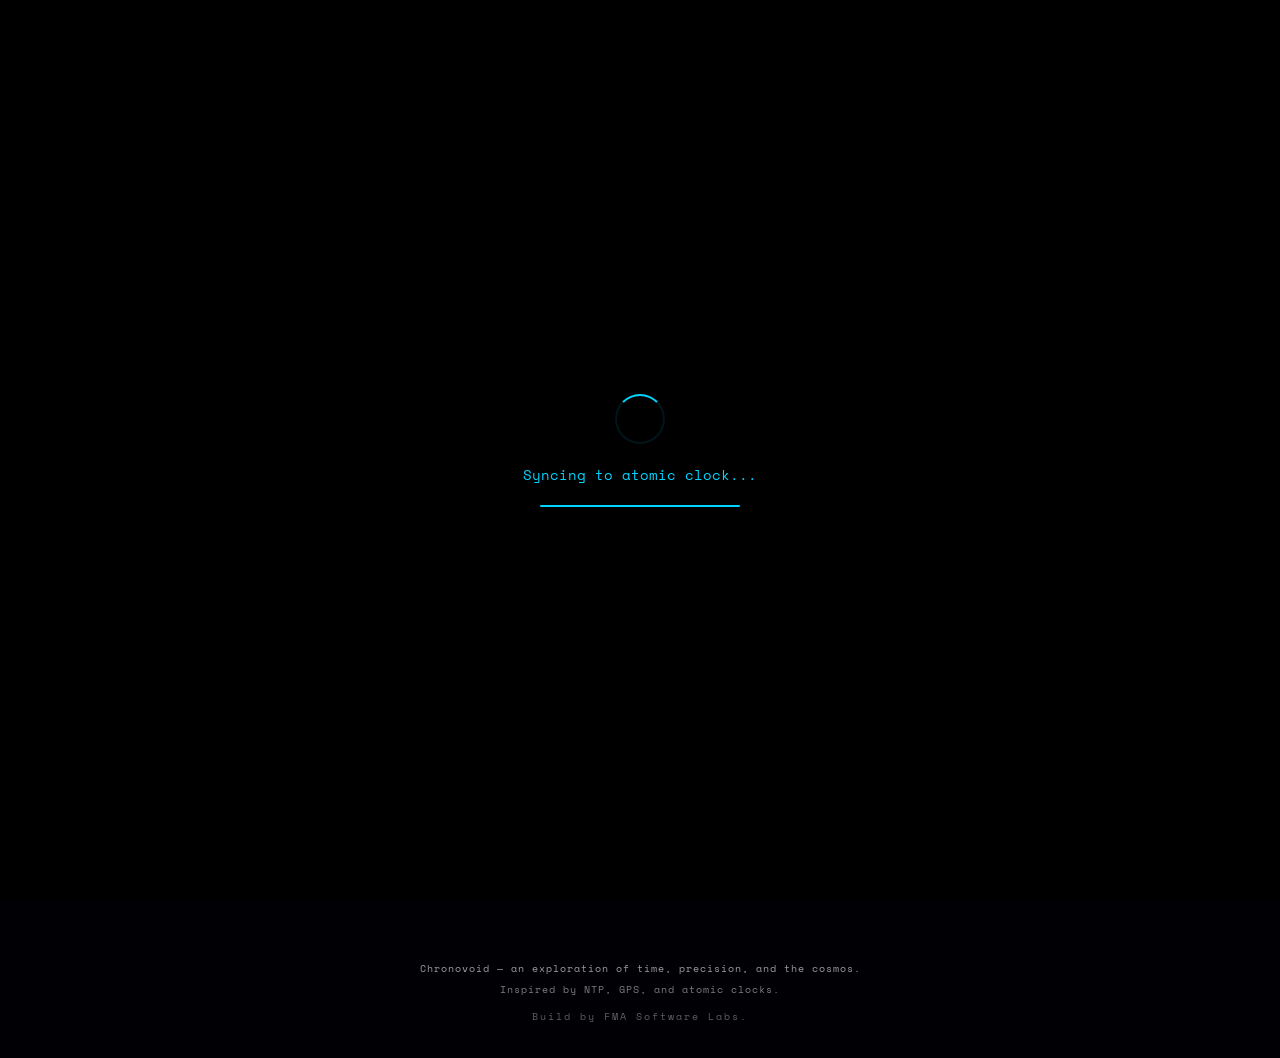
<file: index.html>
<!DOCTYPE html>
<html lang="en">
<head>
    <meta charset="UTF-8">
    <meta name="viewport" content="width=device-width, initial-scale=1.0">
    <title>Chronovoid</title>
    <link rel="preconnect" href="https://fonts.googleapis.com">
    <link rel="preconnect" href="https://fonts.gstatic.com" crossorigin>
    <link href="https://fonts.googleapis.com/css2?family=Space+Mono:wght@400;700&display=swap" rel="stylesheet">
    <link rel="stylesheet" href="static/style.css">
</head>
<body>
    <div id="loading-screen">
        <div class="loading-content">
            <div class="loading-spinner"></div>
            <p id="loading-text" data-i18n="loading">Syncing to atomic clock...</p>
            <div class="loading-bar"><div class="loading-progress"></div></div>
        </div>
    </div>

    <canvas id="bg-canvas"></canvas>

    <nav>
        <div class="nav-inner">
                <a href="." class="nav-logo">&#9670; CHRONOVOID</a>
            <div class="nav-links">
                <a href="." data-i18n="nav_home">Home</a>
                <a href="simulate" data-i18n="nav_simulate">Simulate</a>
            </div>
        </div>
    </nav>

    <main>
        <section class="hero">
            <h1 class="glitch" data-text="TIME IS EVERYTHING" data-i18n="home_title">TIME IS EVERYTHING</h1>
            <p class="subtitle" data-i18n="home_subtitle">How does the world keep time in sync?</p>
        </section>

        <section class="clocks-section">
            <div class="clocks-grid">
                <div class="clock-card">
                    <div class="clock-label" data-i18n="clock_wib">WIB (Jakarta)</div>
                    <div class="clock-time" id="clock-wib">00:00:00</div>
                    <div class="clock-badge">&#x25C9; <span data-i18n="atomic_label">ATOMIC SYNCHRONIZED</span></div>
                    <div class="clock-drift" id="drift-wib">+0.000 &#181;s</div>
                </div>
                <div class="clock-card">
                    <div class="clock-label" data-i18n="clock_utc">UTC</div>
                    <div class="clock-time" id="clock-utc">00:00:00</div>
                    <div class="clock-badge">&#x25C9; <span data-i18n="atomic_label">ATOMIC SYNCHRONIZED</span></div>
                    <div class="clock-drift" id="drift-utc">+0.000 &#181;s</div>
                </div>
                <div class="clock-card">
                    <div class="clock-label" data-i18n="clock_ny">New York</div>
                    <div class="clock-time" id="clock-ny">00:00:00</div>
                    <div class="clock-badge">&#x25C9; <span data-i18n="atomic_label">ATOMIC SYNCHRONIZED</span></div>
                    <div class="clock-drift" id="drift-ny">+0.000 &#181;s</div>
                </div>
                <div class="clock-card">
                    <div class="clock-label" data-i18n="clock_london">London</div>
                    <div class="clock-time" id="clock-london">00:00:00</div>
                    <div class="clock-badge">&#x25C9; <span data-i18n="atomic_label">ATOMIC SYNCHRONIZED</span></div>
                    <div class="clock-drift" id="drift-london">+0.000 &#181;s</div>
                </div>
                <div class="clock-card">
                    <div class="clock-label" data-i18n="clock_tokyo">Tokyo</div>
                    <div class="clock-time" id="clock-tokyo">00:00:00</div>
                    <div class="clock-badge">&#x25C9; <span data-i18n="atomic_label">ATOMIC SYNCHRONIZED</span></div>
                    <div class="clock-drift" id="drift-tokyo">+0.000 &#181;s</div>
                </div>
            </div>
            <p class="clock-info" data-i18n="clock_info">All clocks above are synchronized within &plusmn;50 microsecond tolerance of international atomic time.</p>
        </section>

        <section class="stats-section">
            <div class="stat-card">
                <div class="stat-label" data-i18n="drift_label">DRIFT</div>
                <div class="stat-value" id="drift-value">+0.000000 &#181;s</div>
            </div>
            <div class="stat-card">
                <div class="stat-label" data-i18n="ms_elapsed">Microseconds elapsed since page load</div>
                <div class="stat-value" id="micro-counter">0</div>
            </div>
        </section>

        <section class="quote-section">
            <blockquote data-i18n="quote">A microsecond of drift. A civilization collapses.</blockquote>
        </section>
        <section class="manifesto-section">
            <button id="manifesto-btn" class="manifesto-btn" data-i18n="manifesto_btn">&#9670; Read the Chronovoid Manifesto</button>
            <div id="manifesto-reveal" class="manifesto-reveal">
                <div class="manifesto-panel">
                    <div class="manifesto-lang manifesto-lang-en">
                        <p>What <em>is</em> a microsecond to a universe that has been waiting for thirteen billion years?</p>
                        <div class="manifesto-divider"></div>
                        <p>What is time, really?</p>
                        <p>Not the kind measured by atomic vibrations or quartz oscillations, but the kind that passes whether or not anyone is there to count it. We live our lives inside a collective hallucination called &ldquo;now&rdquo; &mdash; and somehow, across continents and oceans and satellites orbiting a pale blue dot, we expect that hallucination to be <em>the same</em> for everyone.</p>
                        <p>We built clocks not because we understood time. We built clocks because we were afraid of it. Because without them, <em>now</em> here is not <em>now</em> there. Two servers, separated by a cable under the Atlantic Ocean, cannot agree on what time it is. They drift. They argue. They fall out of sync.</p>
                        <p>And in that tiny gap &mdash; that sliver of microseconds &mdash; entire systems can collapse.</p>
                        <blockquote>What happens when two clocks disagree? Nothing, if you are a poet. Everything, if you are a satellite calculating its position.</blockquote>
                        <div class="manifesto-divider"></div>
                        <p>There is no time in the void.</p>
                        <p>Between stars, in the cold emptiness where nothing echoes, there is no clock. There is no reference. No NTP server drifting through the cosmic background radiation, no atomic transition counting out the seconds. There is only stillness &mdash; the quiet hum of a universe that does not synchronize with anything.</p>
                        <p>We invented synchronization because we could not bear the alternative. Without it, every transaction, every signal, every <em>now</em> is a gamble. Synchronization is not a technical feature. It is a ritual. A prayer repeated every millisecond: <em>we are still here, we still agree, the world has not yet fallen apart.</em></p>
                        <p>The universe does not synchronize. It simply <em>is</em>. But we are not the universe. We are the part of the universe that cannot stop asking what time it is.</p>
                        <blockquote>To synchronize is to insist that we are not alone in the dark.</blockquote>
                        <div class="manifesto-divider"></div>
                        <p>A microsecond is invisible. You will never feel it pass. It is one millionth of a heartbeat, one billionth of a breath.</p>
                        <p>And yet, a microsecond of drift can collapse a stock market. Can send a self-driving car into oncoming traffic. Can misalign a telescope staring into the birth of stars. It is the smallest unit of chaos we have learned to fear.</p>
                        <p>We chase precision because precision feels like control. If we can measure time to the microsecond, the nanosecond, the picosecond &mdash; maybe we can measure everything else too. Maybe we can measure our own uncertainty. Maybe we can measure the distance between us and the void.</p>
                        <p>But precision is not peace. It is a mirror held up to our own restlessness. The more accurately we measure time, the more we realize how little of it we have.</p>
                        <blockquote>A microsecond is too small to feel. Too large to ignore. It is the silence between heartbeats of a machine that never sleeps.</blockquote>
                        <div class="manifesto-divider"></div>
                        <p>There is a clock somewhere in the world that keeps time better than any other. It will never drift. It will never be wrong. It sits in a temperature-controlled room, shielded from the world, counting the oscillations of a cesium atom with inhuman patience.</p>
                        <p>It is the closest thing we have to a heartbeat for the planet.</p>
                        <p>Every other clock &mdash; every phone, every server, every wristwatch &mdash; is simply asking that one clock for permission to call itself correct. We have built a hierarchy of trust around a single truth: <em>this atom vibrates 9,192,631,770 times per second, and that is what a second is.</em></p>
                        <p>We invented the second. The atom simply does what it has always done. We are the ones who decided that 9,192,631,770 vibrations is the line between order and chaos.</p>
                        <p>We are the ones who chose to believe that time can be measured at all.</p>
                        <blockquote>We did not discover time. We invented it. And we have been trying to keep it under control ever since.</blockquote>
                        <div class="manifesto-divider"></div>
                        <p>So what is Chronovoid?</p>
                        <p>It is not a tool. It is not a dashboard. It is a window into the obsession of a species that refuses to drift apart. A page that watches the clocks of the world and asks: <em>are we still together?</em></p>
                        <p>Every microsecond counted is a microsecond we did not lose. Every synchronized clock is a small victory against the entropy that pulls everything apart. The void is patient. It does not care if our clocks agree.</p>
                        <p>But we care.</p>
                        <p>And maybe that is enough.</p>
                        <div class="manifesto-divider"></div>
                        <p class="manifesto-closing">There is no silence between synchronized clocks. There is only the quiet hum of agreement.</p>
                    </div>
                    <div class="manifesto-lang manifesto-lang-id">
                        <p>Apa <em>itu</em> satu mikrodetik bagi alam semesta yang telah menunggu selama tiga belas miliar tahun?</p>
                        <div class="manifesto-divider"></div>
                        <p>Apa sebenarnya waktu?</p>
                        <p>Bukan yang diukur oleh getaran atom atau osilasi kuarsa, tapi yang tetap berlalu meski tak ada seorang pun yang menghitungnya. Kita menjalani hidup di dalam halusinasi kolektif yang disebut &ldquo;sekarang&rdquo; &mdash; dan entah bagaimana, di seberang benua dan samudra dan satelit yang mengorbit bola biru pucat ini, kita berharap halusinasi itu <em>sama</em> untuk semua orang.</p>
                        <p>Kita membangun jam bukan karena kita memahami waktu. Kita membangun jam karena kita takut padanya. Karena tanpanya, <em>sekarang</em> di sini bukanlah <em>sekarang</em> di sana. Dua server, dipisahkan oleh kabel di dasar Samudra Atlantik, tidak bisa sepakat jam berapa sekarang. Mereka hanyut. Mereka bertengkar. Mereka kehilangan sinkronisasi.</p>
                        <p>Dan di celah kecil itu &mdash; sekelumit mikrodetik &mdash; seluruh sistem bisa runtuh.</p>
                        <blockquote>Apa yang terjadi ketika dua jam tidak sepakat? Tidak ada, jika kau seorang penyair. Segalanya, jika kau satelit yang menghitung posisinya.</blockquote>
                        <div class="manifesto-divider"></div>
                        <p>Tidak ada waktu di kehampaan.</p>
                        <p>Di antara bintang-bintang, dalam kehampaan dingin yang tak menggema, tidak ada jam. Tidak ada acuan. Tidak ada server NTP yang melayang dalam radiasi latar kosmik, tidak ada transisi atom yang menghitung detik. Hanya ada keheningan &mdash; dengung pelan alam semesta yang tidak pernah sinkron dengan apa pun.</p>
                        <p>Kita menciptakan sinkronisasi karena kita tidak sanggup menerima alternatifnya. Tanpanya, setiap transaksi, setiap sinyal, setiap <em>sekarang</em> adalah perjudian. Sinkronisasi bukanlah fitur teknis. Ini adalah ritual. Doa yang diulang setiap milidetik: <em>kami masih di sini, kami masih sepakat, dunia belum runtuh.</em></p>
                        <p>Alam semesta tidak sinkron. Ia hanya <em>ada</em>. Tapi kita bukan alam semesta. Kita adalah bagian dari alam semesta yang tidak bisa berhenti bertanya jam berapa sekarang.</p>
                        <blockquote>Bersinkronisasi adalah bersikeras bahwa kita tidak sendirian dalam kegelapan.</blockquote>
                        <div class="manifesto-divider"></div>
                        <p>Satu mikrodetik tidak terlihat. Kau tak akan pernah merasakannya berlalu. Ia adalah sejuta dari satu detak jantung, seper-miliar dari satu tarikan napas.</p>
                        <p>Namun, satu mikrodetik penyimpangan bisa meruntuhkan pasar saham. Bisa mengirim mobil otonom ke arah lalu lintas. Bisa menyesatkan teleskop yang menatap kelahiran bintang. Ia adalah unit kekacauan terkecil yang kita pelajari untuk ditakuti.</p>
                        <p>Kita mengejar presisi karena presisi terasa seperti kendali. Jika kita bisa mengukur waktu hingga mikrodetik, nanodetik, pikodetik &mdash; mungkin kita bisa mengukur segalanya. Mungkin kita bisa mengukur ketidakpastian kita sendiri. Mungkin kita bisa mengukur jarak antara kita dan kehampaan.</p>
                        <p>Tapi presisi bukanlah kedamaian. Ia adalah cermin yang dihadapkan pada kegelisahan kita sendiri. Semakin akurat kita mengukur waktu, semakin kita sadar betapa sedikit waktu yang kita miliki.</p>
                        <blockquote>Satu mikrodetik terlalu kecil untuk dirasakan. Terlalu besar untuk diabaikan. Ia adalah hening di antara detak jantung mesin yang tak pernah tidur.</blockquote>
                        <div class="manifesto-divider"></div>
                        <p>Ada sebuah jam di suatu tempat di dunia yang menjaga waktu lebih baik dari yang lain. Ia tidak akan pernah hanyut. Ia tidak akan pernah salah. Ia duduk di ruang bersuhu terkontrol, terlindung dari dunia, menghitung osilasi atom cesium dengan kesabaran tak manusiawi.</p>
                        <p>Ia adalah hal terdekat yang kita miliki dengan detak jantung bagi planet ini.</p>
                        <p>Setiap jam lainnya &mdash; setiap ponsel, setiap server, setiap arloji &mdash; hanya meminta izin pada satu jam itu untuk menyebut dirinya benar. Kita telah membangun hirarki kepercayaan di sekitar satu kebenaran: <em>atom ini bergetar 9.192.631.770 kali per detik, dan itulah satu detik.</em></p>
                        <p>Kita menciptakan detik. Atom hanya melakukan apa yang selalu dilakukannya. Kitalah yang memutuskan bahwa 9.192.631.770 getaran adalah batas antara ketertiban dan kekacauan.</p>
                        <p>Kitalah yang memilih untuk percaya bahwa waktu dapat diukur.</p>
                        <blockquote>Kita tidak menemukan waktu. Kita menciptakannya. Dan sejak saat itu kita berusaha mengendalikannya.</blockquote>
                        <div class="manifesto-divider"></div>
                        <p>Jadi apa itu Chronovoid?</p>
                        <p>Ia bukan alat. Ia bukan dasbor. Ia adalah jendela ke dalam obsesi sebuah spesies yang menolak untuk terpisah. Sebuah halaman yang mengawasi jam-jam dunia dan bertanya: <em>apakah kita masih bersama?</em></p>
                        <p>Setiap mikrodetik yang terhitung adalah mikrodetik yang tidak kita lewatkan. Setiap jam yang tersinkronisasi adalah kemenangan kecil melawan entropi yang merenggut segalanya. Kehampaan itu sabar. Ia tidak peduli apakah jam kita sepakat.</p>
                        <p>Tapi kita peduli.</p>
                        <p>Dan mungkin itu sudah cukup.</p>
                        <div class="manifesto-divider"></div>
                        <p class="manifesto-closing">Tidak ada keheningan di antara jam yang tersinkronisasi. Hanya ada dengung pelan kesepakatan.</p>
                    </div>
                </div>
            </div>
        </section>
    </main>

    <footer>
        <p data-i18n="footer">Chronovoid &mdash; an exploration of time, precision, and the cosmos.</p>
        <p class="footer-credits" data-i18n="footer_credits">Inspired by NTP, GPS, and atomic clocks.</p>
        <p class="footer-build">Build by FMA Software Labs.</p>
    </footer>

    <script src="static/script.js"></script>
</body>
</html>
</file>
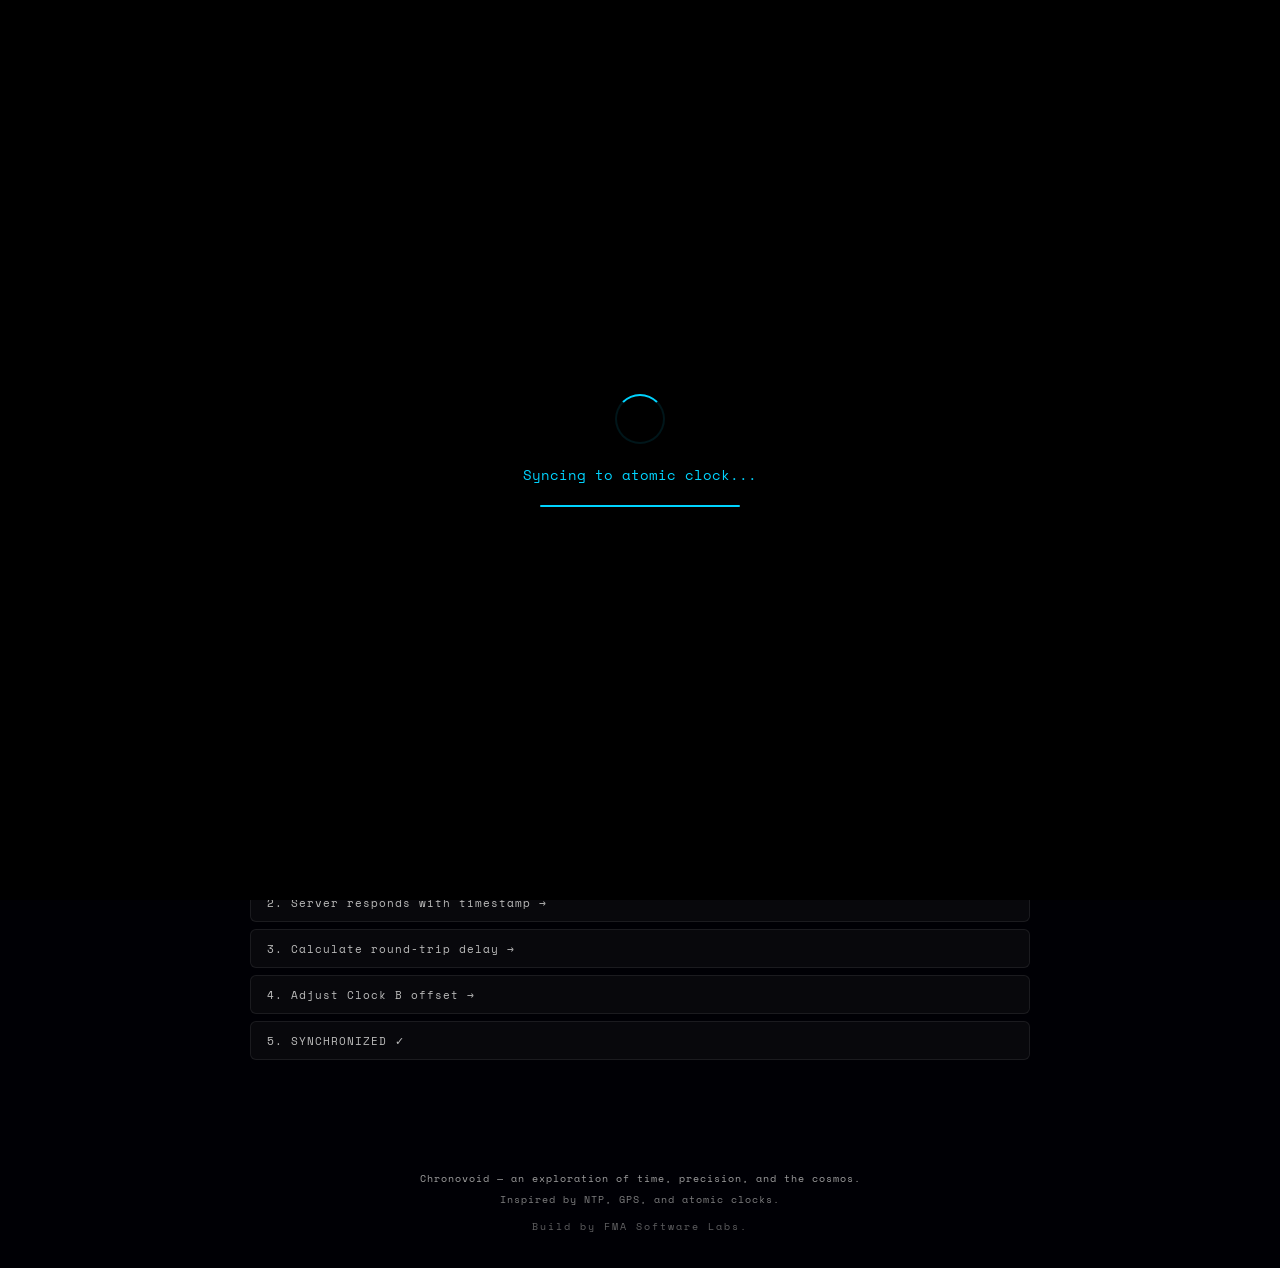
<file: simulate.html>
<!DOCTYPE html>
<html lang="en">
<head>
    <meta charset="UTF-8">
    <meta name="viewport" content="width=device-width, initial-scale=1.0">
    <title>Chronovoid — Simulate</title>
    <link rel="preconnect" href="https://fonts.googleapis.com">
    <link rel="preconnect" href="https://fonts.gstatic.com" crossorigin>
    <link href="https://fonts.googleapis.com/css2?family=Space+Mono:wght@400;700&display=swap" rel="stylesheet">
    <link rel="stylesheet" href="static/style.css">
</head>
<body class="simulate-page">
    <div id="loading-screen">
        <div class="loading-content">
            <div class="loading-spinner"></div>
            <p id="loading-text" data-i18n="loading">Syncing to atomic clock...</p>
            <div class="loading-bar"><div class="loading-progress"></div></div>
        </div>
    </div>

    <canvas id="bg-canvas"></canvas>

    <nav>
        <div class="nav-inner">
                <a href="." class="nav-logo">&#9670; CHRONOVOID</a>
            <div class="nav-links">
                <a href="." data-i18n="nav_home">Home</a>
                <a href="simulate" data-i18n="nav_simulate">Simulate</a>
            </div>
        </div>
    </nav>

    <main>
        <section class="hero">
            <h1 class="glitch" data-text="SYNCHRONIZATION SIMULATION" data-i18n="sim_title">SYNCHRONIZATION SIMULATION</h1>
            <p class="subtitle" data-i18n="sim_desc">Two virtual clocks with built-in offset. Watch the NTP process align them.</p>
        </section>

        <section id="sim-panel">
            <div class="clocks-container">
                <div class="sim-clock-card">
                    <div class="clock-label" data-i18n="clock_a">Clock A (Server)</div>
                    <div class="sim-clock-time" id="clock-a-display">00:00:00.000</div>
                    <div class="clock-badge badge-green">&#x25C9; <span data-i18n="status_done">SYNCHRONIZED</span></div>
                </div>
                <div class="sim-clock-card">
                    <div class="clock-label" data-i18n="clock_b">Clock B (Client)</div>
                    <div class="sim-clock-time" id="clock-b-display">00:00:00.000</div>
                    <div class="clock-badge" id="status-badge">&#x25C9; <span id="status-text">DRIFTING</span></div>
                </div>
            </div>

            <div class="sim-controls">
                <div class="offset-display">
                    <span data-i18n="offset_label">Offset</span>: <span id="offset-value">50.0</span> ms
                </div>
                <div class="sim-buttons">
                    <button id="inject-btn" class="btn-inject" data-i18n="inject_btn">INJECT DRIFT</button>
                    <button id="reset-btn" class="btn-reset" data-i18n="reset_btn">RESET</button>
                </div>
            </div>

            <div class="signal-container">
                <h3 data-i18n="signal_label">Sync Signal</h3>
                <canvas id="signal-canvas"></canvas>
            </div>

            <div class="ntp-steps">
                <div class="ntp-step" data-i18n="ntp_1">1. Query time request &rarr;</div>
                <div class="ntp-step" data-i18n="ntp_2">2. Server responds with timestamp &rarr;</div>
                <div class="ntp-step" data-i18n="ntp_3">3. Calculate round-trip delay &rarr;</div>
                <div class="ntp-step" data-i18n="ntp_4">4. Adjust Clock B offset &rarr;</div>
                <div class="ntp-step" data-i18n="ntp_5">5. SYNCHRONIZED &#10003;</div>
            </div>
        </section>
    </main>

    <footer>
        <p data-i18n="footer">Chronovoid &mdash; an exploration of time, precision, and the cosmos.</p>
        <p class="footer-credits" data-i18n="footer_credits">Inspired by NTP, GPS, and atomic clocks.</p>
        <p class="footer-build">Build by FMA Software Labs.</p>
    </footer>

    <script src="static/script.js"></script>
</body>
</html>
</file>
<file: static/style.css>
@import url('https://fonts.googleapis.com/css2?family=Space+Mono:wght@400;700&display=swap');

:root {
    --bg: #000005;
    --red: #8B0000;
    --red-glow: #ff0040;
    --purple: #1a0030;
    --cyan: #00d4ff;
    --green: #00ff88;
    --yellow: #ffcc00;
    --text: #f0f0f0;
    --text-dim: #bbb;
    --glass-bg: rgba(255, 255, 255, 0.03);
    --glass-border: rgba(255, 255, 255, 0.08);
    --font: 'Space Mono', 'Courier New', monospace;
}

* {
    margin: 0;
    padding: 0;
    box-sizing: border-box;
}

html {
    cursor: crosshair;
}

body {
    font-family: var(--font);
    background: var(--bg);
    color: var(--text);
    min-height: 100vh;
    overflow-x: hidden;
}

body::after {
    content: '';
    position: fixed;
    top: 0;
    left: 0;
    width: 100%;
    height: 100%;
    pointer-events: none;
    z-index: 9999;
    background: repeating-linear-gradient(
        0deg,
        transparent,
        transparent 2px,
        rgba(0, 0, 0, 0.06) 2px,
        rgba(0, 0, 0, 0.06) 4px
    );
}

body::before {
    content: '';
    position: fixed;
    top: 0;
    left: 0;
    width: 100%;
    height: 100%;
    pointer-events: none;
    z-index: 9998;
    background: radial-gradient(ellipse at center, transparent 50%, rgba(0, 0, 0, 0.85) 100%);
}

#bg-canvas {
    position: fixed;
    top: 0;
    left: 0;
    width: 100%;
    height: 100%;
    z-index: 0;
    pointer-events: none;
}

#loading-screen {
    position: fixed;
    top: 0;
    left: 0;
    width: 100%;
    height: 100%;
    background: #000;
    z-index: 10000;
    display: flex;
    align-items: center;
    justify-content: center;
    transition: opacity 0.8s ease;
}

#loading-screen.hidden {
    opacity: 0;
    pointer-events: none;
}

.loading-content {
    text-align: center;
}

.loading-content p {
    font-size: 0.9rem;
    color: var(--cyan);
    margin-top: 20px;
    animation: blink 1s step-end infinite;
}

.loading-spinner {
    width: 50px;
    height: 50px;
    border: 2px solid rgba(0, 212, 255, 0.1);
    border-top-color: var(--cyan);
    border-radius: 50%;
    margin: 0 auto;
    animation: spin 1s linear infinite;
}

.loading-bar {
    width: 200px;
    height: 2px;
    background: rgba(255, 255, 255, 0.08);
    margin: 20px auto 0;
    border-radius: 2px;
    overflow: hidden;
}

.loading-progress {
    height: 100%;
    width: 0%;
    background: var(--cyan);
    animation: progress 2.5s ease-in-out forwards;
}

@keyframes spin {
    to { transform: rotate(360deg); }
}

@keyframes progress {
    to { width: 100%; }
}

@keyframes blink {
    50% { opacity: 0; }
}

nav {
    position: fixed;
    top: 0;
    left: 0;
    width: 100%;
    z-index: 100;
    padding: 18px 40px;
    background: linear-gradient(180deg, rgba(0, 0, 5, 0.95) 0%, transparent 100%);
}

.nav-inner {
    max-width: 1200px;
    margin: 0 auto;
    display: flex;
    justify-content: space-between;
    align-items: center;
}

.nav-logo {
    font-size: 1.1rem;
    font-weight: 700;
    color: var(--cyan);
    text-decoration: none;
    letter-spacing: 4px;
    text-shadow: 0 0 15px rgba(0, 212, 255, 0.3);
}

.nav-links {
    display: flex;
    gap: 28px;
}

.nav-links a {
    color: var(--text-dim);
    text-decoration: none;
    font-size: 0.8rem;
    letter-spacing: 2px;
    transition: color 0.3s;
    padding-bottom: 3px;
    border-bottom: 1px solid transparent;
}

.nav-links a:hover {
    color: var(--cyan);
}

.nav-links a.active {
    color: var(--cyan);
    border-bottom-color: var(--cyan);
}

main {
    position: relative;
    z-index: 1;
    max-width: 1200px;
    margin: 0 auto;
    padding: 100px 20px 60px;
}

.hero {
    text-align: center;
    padding: 50px 0 30px;
}

.glitch {
    position: relative;
    font-size: 2.3rem;
    font-weight: 700;
    color: var(--text);
    letter-spacing: 6px;
    animation: glitch-skew 5s infinite;
}

.glitch::before,
.glitch::after {
    content: attr(data-text);
    position: absolute;
    top: 0;
    left: 0;
    width: 100%;
    height: 100%;
    opacity: 0;
    pointer-events: none;
}

.glitch::before {
    color: var(--red-glow);
    z-index: -1;
    animation: glitch-1 7s infinite;
}

.glitch::after {
    color: var(--cyan);
    z-index: -2;
    animation: glitch-2 7s infinite;
}

@keyframes glitch-1 {
    0%, 96.5%, 100% { opacity: 0; transform: translate(0); }
    97% { opacity: 0.25; transform: translate(-3px, 0); clip-path: inset(15% 0 55% 0); }
    97.5% { opacity: 0.2; transform: translate(3px, 0); clip-path: inset(55% 0 15% 0); }
    98% { opacity: 0; transform: translate(0); }
    98.5% { opacity: 0.15; transform: translate(-2px, 1px); clip-path: inset(30% 0 50% 0); }
    99% { opacity: 0; transform: translate(0); }
}

@keyframes glitch-2 {
    0%, 96.5%, 100% { opacity: 0; transform: translate(0); }
    97% { opacity: 0.2; transform: translate(3px, -1px); clip-path: inset(60% 0 20% 0); }
    97.5% { opacity: 0.25; transform: translate(-2px, 1px); clip-path: inset(20% 0 60% 0); }
    98% { opacity: 0; transform: translate(0); }
    98.5% { opacity: 0.15; transform: translate(2px, -1px); clip-path: inset(40% 0 40% 0); }
    99% { opacity: 0; transform: translate(0); }
}

@keyframes glitch-skew {
    0%, 96%, 100% { transform: skew(0deg); }
    97% { transform: skew(0.5deg); }
    98% { transform: skew(-0.5deg); }
    99% { transform: skew(0deg); }
}

.subtitle {
    color: var(--text-dim);
    font-size: 0.85rem;
    margin-top: 12px;
    letter-spacing: 3px;
}

.clocks-section {
    padding: 25px 0 10px;
}

.clocks-grid {
    display: grid;
    grid-template-columns: repeat(auto-fit, minmax(190px, 1fr));
    gap: 16px;
}

.clock-card {
    background: var(--glass-bg);
    border: 1px solid var(--glass-border);
    border-radius: 12px;
    padding: 22px 16px;
    text-align: center;
    backdrop-filter: blur(10px);
    -webkit-backdrop-filter: blur(10px);
    transition: border-color 0.3s, box-shadow 0.3s;
}

.clock-card:hover {
    border-color: rgba(0, 212, 255, 0.25);
    box-shadow: 0 0 30px rgba(0, 212, 255, 0.05);
}

.clock-label {
    font-size: 0.7rem;
    color: var(--text-dim);
    letter-spacing: 2px;
    margin-bottom: 12px;
    text-transform: uppercase;
}

.clock-time {
    font-size: 1.9rem;
    font-weight: 700;
    color: var(--cyan);
    letter-spacing: 4px;
    text-shadow: 0 0 20px rgba(0, 212, 255, 0.25);
    margin-bottom: 12px;
    font-variant-numeric: tabular-nums;
}

.clock-badge {
    font-size: 0.6rem;
    color: var(--green);
    letter-spacing: 2px;
    text-shadow: 0 0 8px rgba(0, 255, 136, 0.4);
    margin-bottom: 8px;
    animation: badge-pulse 2s ease-in-out infinite;
}

@keyframes badge-pulse {
    0%, 100% { opacity: 0.8; }
    50% { opacity: 1; }
}

.clock-drift {
    font-size: 0.65rem;
    color: var(--text-dim);
    letter-spacing: 1px;
}

.clock-info {
    text-align: center;
    font-size: 0.65rem;
    color: var(--text-dim);
    margin-top: 22px;
    letter-spacing: 1px;
    line-height: 1.7;
}

.stats-section {
    display: grid;
    grid-template-columns: 1fr 1fr;
    gap: 16px;
    padding: 15px 0;
}

.stat-card {
    background: var(--glass-bg);
    border: 1px solid var(--glass-border);
    border-radius: 12px;
    padding: 22px;
    text-align: center;
    backdrop-filter: blur(10px);
    -webkit-backdrop-filter: blur(10px);
}

.stat-label {
    font-size: 0.65rem;
    color: var(--text-dim);
    letter-spacing: 2px;
    margin-bottom: 10px;
    text-transform: uppercase;
}

.stat-value {
    font-size: 1.6rem;
    font-weight: 700;
    color: var(--red-glow);
    letter-spacing: 2px;
    font-variant-numeric: tabular-nums;
    text-shadow: 0 0 15px rgba(255, 0, 64, 0.25);
}

#micro-counter {
    color: var(--cyan);
    text-shadow: 0 0 15px rgba(0, 212, 255, 0.25);
    font-size: 1.4rem;
}

.manifesto-section {
    text-align: center;
    padding: 30px 10px 10px;
    position: relative;
}

.manifesto-btn {
    font-family: var(--font);
    font-size: 0.65rem;
    letter-spacing: 4px;
    text-transform: uppercase;
    color: rgba(0, 212, 255, 0.5);
    background: transparent;
    border: 1px solid rgba(0, 212, 255, 0.1);
    border-radius: 4px;
    padding: 8px 20px;
    cursor: crosshair;
    transition: all 0.5s;
    position: relative;
}

.manifesto-btn:hover {
    color: var(--cyan);
    border-color: rgba(0, 212, 255, 0.3);
    box-shadow: 0 0 30px rgba(0, 212, 255, 0.06);
    text-shadow: 0 0 10px rgba(0, 212, 255, 0.3);
}

.manifesto-reveal {
    max-height: 0;
    overflow: hidden;
    transition: max-height 0.8s ease;
    margin: 0 auto;
    max-width: 680px;
}

.manifesto-reveal.open {
    max-height: 8000px;
}

.manifesto-panel {
    background: rgba(0, 10, 30, 0.6);
    border: 1px solid rgba(0, 212, 255, 0.08);
    border-radius: 8px;
    padding: 35px 30px;
    margin-top: 20px;
    text-align: left;
    backdrop-filter: blur(12px);
    -webkit-backdrop-filter: blur(12px);
    box-shadow: 0 0 60px rgba(0, 212, 255, 0.03), inset 0 0 60px rgba(0, 212, 255, 0.02);
}

.manifesto-panel p {
    font-size: 0.78rem;
    color: var(--text-dim);
    line-height: 1.9;
    letter-spacing: 0.3px;
    margin-bottom: 14px;
}

.manifesto-panel em {
    color: rgba(0, 212, 255, 0.8);
    font-style: italic;
}

.manifesto-panel blockquote {
    font-size: 0.82rem;
    color: rgba(0, 212, 255, 0.6);
    border-left: 2px solid rgba(0, 212, 255, 0.15);
    margin: 18px 0 18px 8px;
    padding: 10px 20px;
    font-style: italic;
    letter-spacing: 0.5px;
}

.manifesto-panel .manifesto-divider {
    height: 1px;
    background: linear-gradient(90deg, transparent, rgba(0, 212, 255, 0.1), transparent);
    margin: 24px 0;
}

.manifesto-lang {
    display: none;
}

.manifesto-lang.active {
    display: block;
}

.manifesto-panel .manifesto-closing {
    text-align: center;
    color: rgba(0, 212, 255, 0.5);
    font-style: italic;
    font-size: 0.8rem;
    letter-spacing: 1px;
}

.quote-section {
    text-align: center;
    padding: 35px 0 15px;
}

blockquote {
    font-size: 1rem;
    font-style: italic;
    color: var(--text-dim);
    letter-spacing: 2px;
    line-height: 1.7;
    max-width: 550px;
    margin: 0 auto;
    padding: 18px 20px;
    border-left: 2px solid var(--red);
}

footer {
    position: relative;
    z-index: 1;
    text-align: center;
    padding: 35px 20px;
    font-size: 0.65rem;
    color: var(--text-dim);
    letter-spacing: 1px;
    opacity: 0.85;
}

.footer-credits {
    margin-top: 5px;
    opacity: 0.8;
}

.footer-build {
    margin-top: 12px;
    opacity: 0.6;
    font-size: 0.6rem;
    letter-spacing: 2px;
}

#sim-panel {
    max-width: 780px;
    margin: 0 auto;
    padding: 15px 0;
}

.clocks-container {
    display: grid;
    grid-template-columns: 1fr 1fr;
    gap: 18px;
    margin-bottom: 25px;
}

.sim-clock-card {
    background: var(--glass-bg);
    border: 1px solid var(--glass-border);
    border-radius: 12px;
    padding: 28px 18px;
    text-align: center;
    backdrop-filter: blur(10px);
    -webkit-backdrop-filter: blur(10px);
}

.sim-clock-time {
    font-size: 2.2rem;
    font-weight: 700;
    letter-spacing: 3px;
    margin: 18px 0;
    font-variant-numeric: tabular-nums;
}

#clock-a-display {
    color: var(--green);
    text-shadow: 0 0 18px rgba(0, 255, 136, 0.25);
}

#clock-b-display {
    color: var(--red-glow);
    text-shadow: 0 0 18px rgba(255, 0, 64, 0.25);
    transition: color 0.6s, text-shadow 0.6s;
}

#clock-b-display.synced {
    color: var(--green);
    text-shadow: 0 0 18px rgba(0, 255, 136, 0.25);
}

#status-badge.drifting {
    color: var(--red-glow) !important;
    text-shadow: 0 0 8px rgba(255, 0, 64, 0.4) !important;
}

#status-badge.syncing {
    color: var(--yellow) !important;
    text-shadow: 0 0 8px rgba(255, 204, 0, 0.4) !important;
}

#status-badge.synchronized {
    color: var(--green) !important;
    text-shadow: 0 0 8px rgba(0, 255, 136, 0.4) !important;
}

.sim-controls {
    text-align: center;
    margin-bottom: 25px;
}

.offset-display {
    font-size: 1.1rem;
    color: var(--text);
    letter-spacing: 2px;
    margin-bottom: 18px;
}

.offset-display span:first-child {
    color: var(--text-dim);
}

#offset-value {
    color: var(--red-glow);
    font-weight: 700;
}

.sim-buttons {
    display: flex;
    gap: 14px;
    justify-content: center;
}

.btn-inject, .btn-reset {
    font-family: var(--font);
    padding: 12px 28px;
    border: 1px solid var(--glass-border);
    border-radius: 8px;
    font-size: 0.8rem;
    font-weight: 700;
    letter-spacing: 3px;
    cursor: crosshair;
    transition: all 0.3s;
    background: var(--glass-bg);
    backdrop-filter: blur(10px);
    -webkit-backdrop-filter: blur(10px);
}

.btn-inject {
    color: var(--red-glow);
    border-color: rgba(255, 0, 64, 0.25);
    box-shadow: 0 0 12px rgba(255, 0, 64, 0.08);
}

.btn-inject:hover {
    background: rgba(255, 0, 64, 0.08);
    box-shadow: 0 0 25px rgba(255, 0, 64, 0.15);
    border-color: rgba(255, 0, 64, 0.4);
}

.btn-inject:active {
    transform: scale(0.95);
}

.btn-inject.shockwave {
    animation: shockwave 0.5s ease-out;
}

@keyframes shockwave {
    0% {
        box-shadow: 0 0 0 0 rgba(255, 0, 64, 0.5), 0 0 12px rgba(255, 0, 64, 0.08);
    }
    100% {
        box-shadow: 0 0 0 50px rgba(255, 0, 64, 0), 0 0 12px rgba(255, 0, 64, 0.08);
    }
}

.btn-reset {
    color: var(--text-dim);
}

.btn-reset:hover {
    color: var(--cyan);
    border-color: rgba(0, 212, 255, 0.25);
}

.signal-container {
    background: var(--glass-bg);
    border: 1px solid var(--glass-border);
    border-radius: 12px;
    padding: 18px;
    margin-bottom: 25px;
    backdrop-filter: blur(10px);
    -webkit-backdrop-filter: blur(10px);
}

.signal-container h3 {
    font-size: 0.7rem;
    color: var(--text-dim);
    letter-spacing: 2px;
    margin-bottom: 12px;
    text-align: center;
    font-weight: 400;
}

#signal-canvas {
    width: 100%;
    height: 140px;
    border-radius: 6px;
    background: rgba(0, 0, 0, 0.3);
    display: block;
}

.ntp-steps {
    display: flex;
    flex-direction: column;
    gap: 7px;
}

.ntp-step {
    background: var(--glass-bg);
    border: 1px solid var(--glass-border);
    border-radius: 6px;
    padding: 10px 16px;
    font-size: 0.7rem;
    color: var(--text-dim);
    letter-spacing: 1px;
    transition: all 0.5s ease;
}

.ntp-step.active {
    border-color: var(--cyan);
    color: var(--cyan);
    box-shadow: 0 0 12px rgba(0, 212, 255, 0.08);
}

.page-glitch {
    animation: page-glitch 0.15s ease;
}

@keyframes page-glitch {
    0% { filter: none; }
    15% { filter: brightness(1.4) hue-rotate(90deg); transform: translateX(4px); }
    35% { filter: brightness(0.6) hue-rotate(-90deg); transform: translateX(-3px); }
    55% { filter: brightness(1.3); transform: translateX(2px); }
    75% { filter: brightness(0.7); transform: translateX(-1px); }
    100% { filter: none; transform: translateX(0); }
}

@media (max-width: 768px) {
    .glitch { font-size: 1.4rem; letter-spacing: 3px; }
    .clocks-grid { grid-template-columns: 1fr 1fr; }
    .clocks-container { grid-template-columns: 1fr; }
    .stats-section { grid-template-columns: 1fr; }
    nav { padding: 14px 18px; }
    .nav-links { gap: 14px; }
    .sim-clock-time { font-size: 1.6rem; }
    .clock-time { font-size: 1.5rem; }
}

@media (max-width: 480px) {
    .clocks-grid { grid-template-columns: 1fr; }
    .glitch { font-size: 1.1rem; }
    .nav-logo { font-size: 0.9rem; letter-spacing: 2px; }
}
</file>
